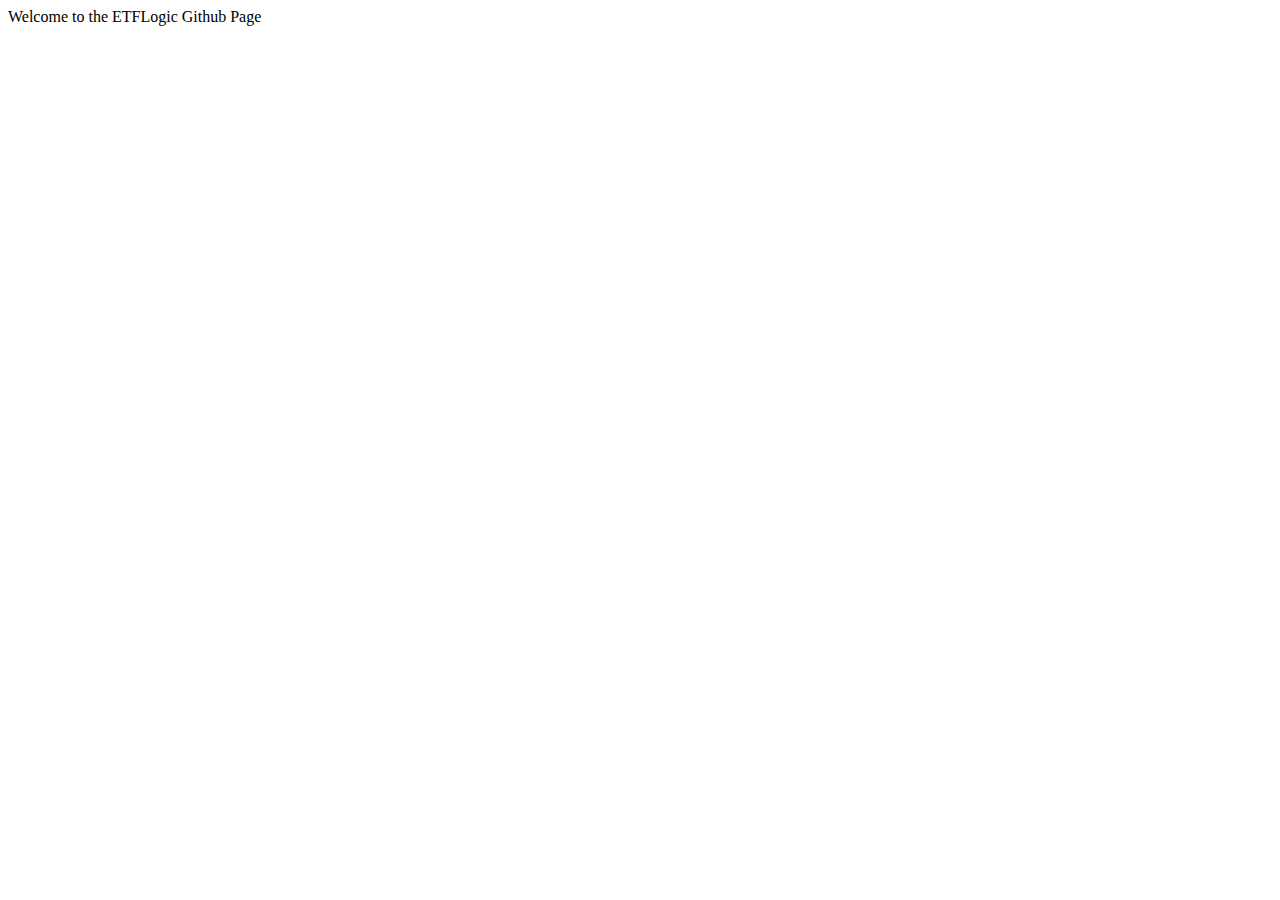
<file: index.html>
<html>
<head>
<title>ETFLogic </title>

    <!-- Google tag (gtag.js) -->
    <script async src="https://www.googletagmanager.com/gtag/js?id=G-79F7TPYSZ3"></script>
    <script>
      window.dataLayer = window.dataLayer || [];
      function gtag(){dataLayer.push(arguments);}
      gtag('js', new Date());
    
      gtag('config', 'G-79F7TPYSZ3');
    </script>

</head>

<body>

Welcome to the ETFLogic Github Page

</body>
</html>
</file>
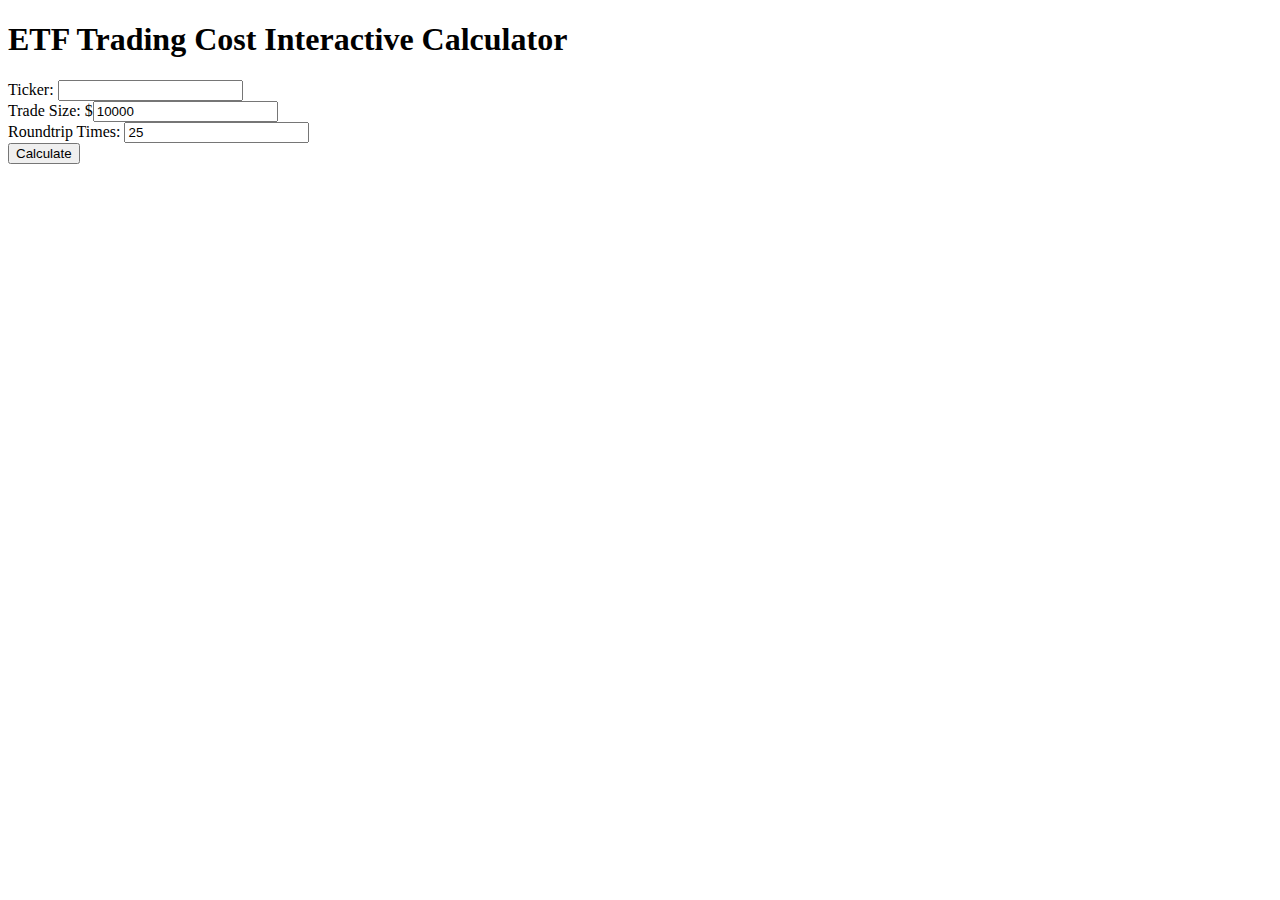
<file: icalc/index.html>
<!DOCTYPE html>
<html lang="en">
  <head>

    <meta http-equiv="cache-control" content="no-cache, must-revalidate, post-check=0, pre-check=0" />
    <meta http-equiv="cache-control" content="max-age=0" />
    <meta http-equiv="expires" content="0" />
    <meta http-equiv="expires" content="Tue, 01 Jan 1980 1:00:00 GMT" />
    <meta http-equiv="pragma" content="no-cache" />

    <meta name="viewport" content="width=device-width, initial-scale=1.0">
    <meta charset="utf-8">
    <meta name="description" content="ETF Trading Cost Interactive Calculator">
    <html itemscope itemtype="http://schema.org/FinancialService">
    <title>ETF Trading Cost Interactive Calculator</title>
    <meta name="description" content="ETF Trading Cost Interactive Calculator" />
    <meta itemprop="name" content="ETF Trading Cost Interactive Calculator">
    <meta itemprop="description" content="ETF Trading Cost Interactive Calculator">

    <link rel="stylesheet" type="text/css" href="etflogic.css">
    <script type="text/javascript" src="etflogic_interactive_calculator.js"></script>
    <script type="text/javascript" src="etfl_spread_stat_calcs.js"></script>

    <script async src="https://www.googletagmanager.com/gtag/js?id=UA-96554586-4"></script>
    <script>
      window.dataLayer = window.dataLayer || [];
      function gtag(){dataLayer.push(arguments);}
      gtag('js', new Date());

      gtag('config', 'UA-96554586-4');
    </script>
  </head>
  <body>
  	<h1> ETF Trading Cost Interactive Calculator </h1>
  	<form action="#" onsubmit='doCalc();return false'>
  			Ticker: <input type='text' id="input_ticker" /> <br/>
  			Trade Size: $<input type='text' id="input_trade_size" value="10000"/> <br/>
  			Roundtrip Times: <input type='text' id="input_roundtrips" value="25"/>   <br/>			
  			<input type="submit" value="Calculate">
  	</form>
    <div id="error_message" class="italicize centerize"></div>
    <div id="etf_calc_info"></div>   
  </body>
</html>
</file>
<file: icalc/etflogic.css>
body {
    font-family: "Times New Roman", "Roboto",
      "Oxygen", "Ubuntu", "Helvetica Neue", Arial, sans-serif;
    font-size: 1em;

  }

.etf_calc_overview {
   width: 800px;
   margin-left: auto;
   margin-right: auto;
   border: 3px solid;
   font-size: 1.1em;
}

.center_tight{
  width: 80%;
  margin-left: auto;
  margin-right: auto;  
}

.italicize {
     font-style: italic;
}

.centerize {
    text-align: center;
}

.enbolden {
  text-decoration: underline;
  font-weight: bold;   
  text-align: center;
}

.answers {
  margin-left: 10%;
}

.output_cost{
  text-decoration: underline;
  text-align: right;
  float: right;
  padding-right: 100px;
}

.box_it {
  border: 1px solid;
  display: inline-block;
  text-align: center;
  width: 120px; 
  margin: auto;
}

t {
    background-color:#f6931e;
    animation-name: color_highlight;
    animation-duration: 5s;    
}

@keyframes color_highlight {
    from {background-color: #33ccff;}
    to {background-color: #f6931e;}
}
</file>
